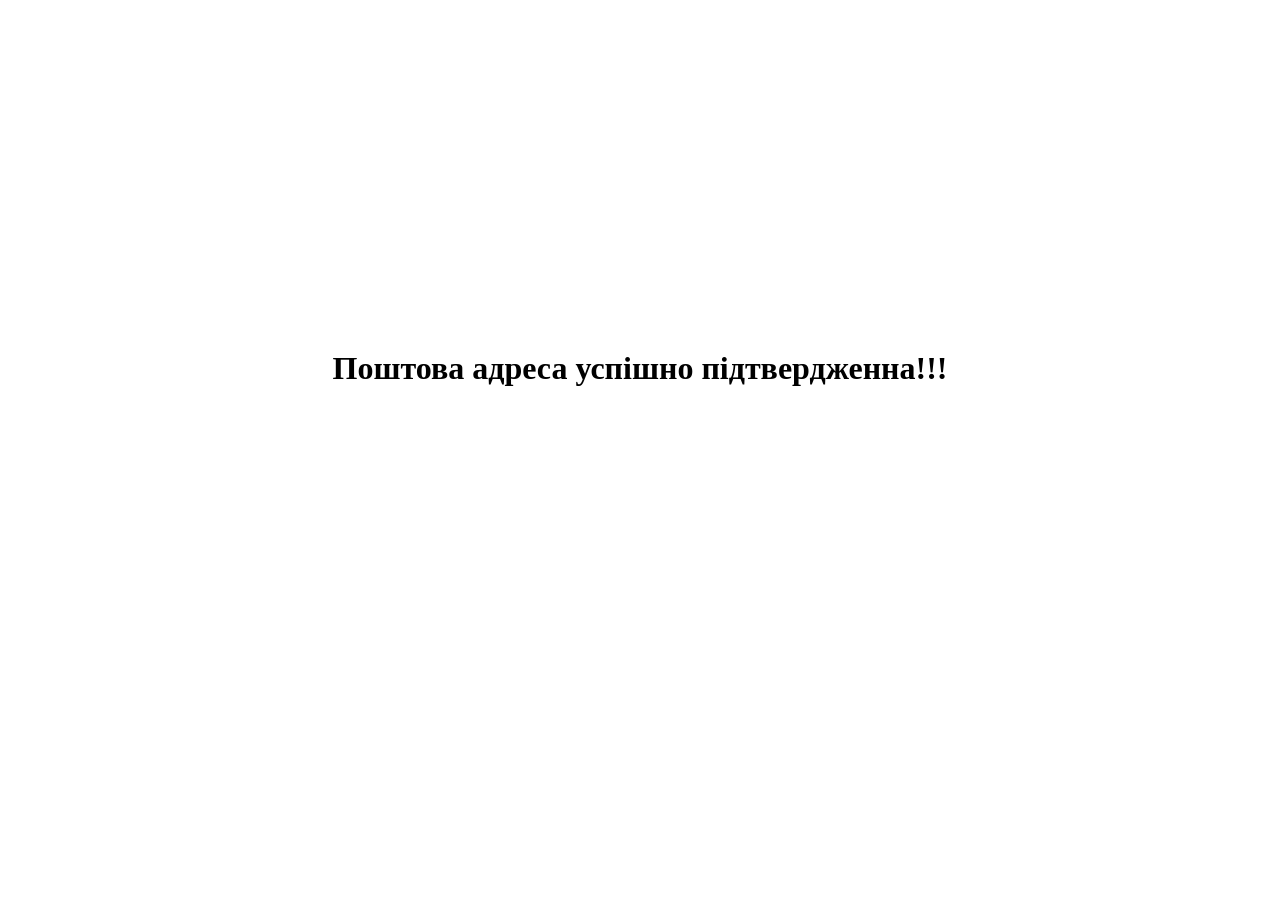
<file: src/main/resources/templates/confirmed.html>
<!DOCTYPE html>
<html lang="en">
<head>
    <meta charset="UTF-8">
    <title></title>
</head>
<body>
<h1 style="margin-top: 350px;text-align: center;">Поштова адреса успішно підтвердженна!!!</h1>
</body>
</html>
</file>
